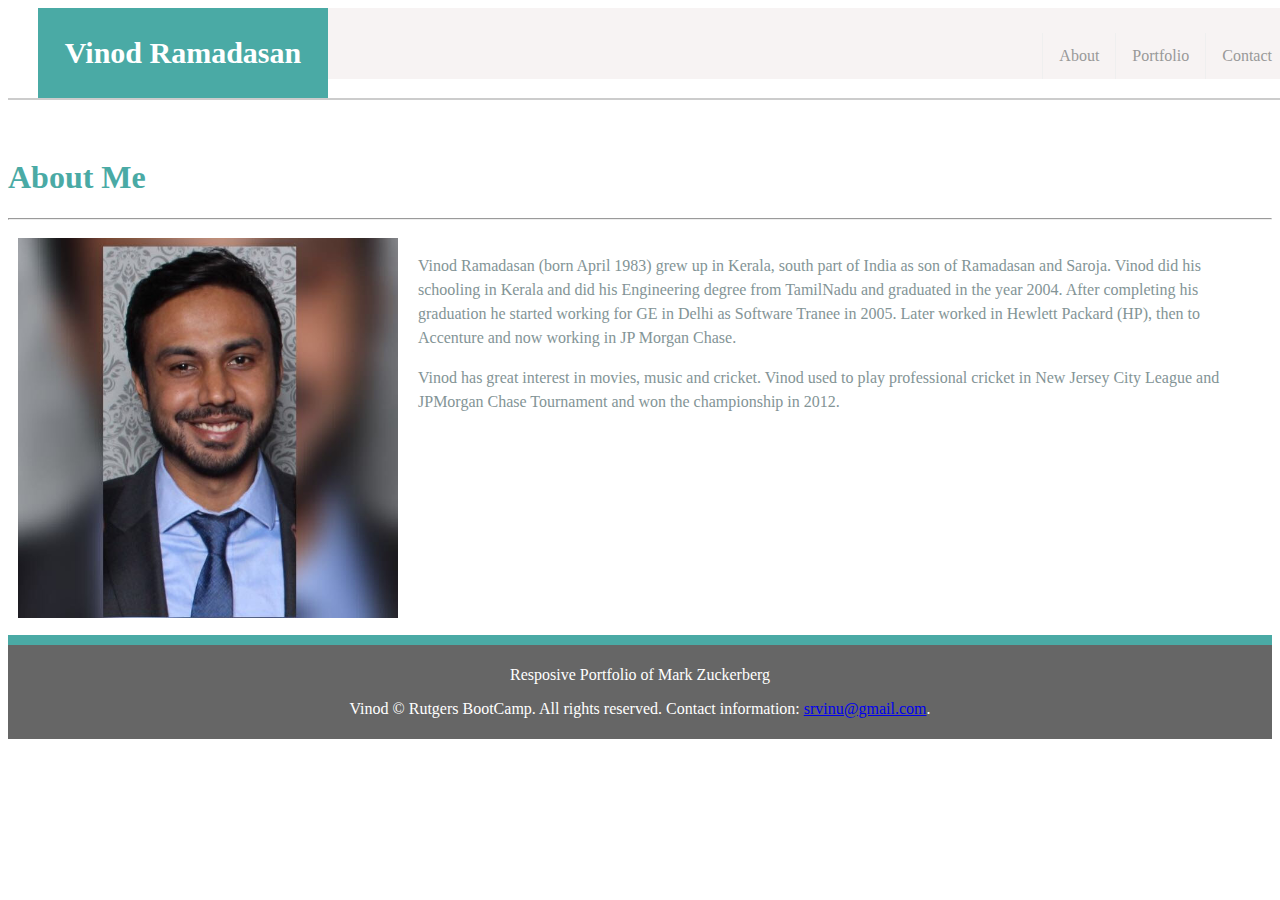
<file: index.html>
<!DOCTYPE html>
<html lang="en-us">
<link rel="stylesheet" href="css/style.css">
<meta name="viewport" content="width=device-width, initial-scale=1.0">
<title>Responsive Portfolio</title>
<body>
<div class="container-fluid">
  <div class="row">
    <div class="contain">
            <a href="index.html" id="logo">Vinod Ramadasan</a>
      <nav>
        <ul>
          <li><a href="contact.html">Contact</a></li>
          <li><a href="portfolio.html">Portfolio</a></li>
          <li><a href="index.html">About</a></li>
        </ul>
    </nav>
    </div>
</div>
</div>

<div id="main-container">
    <h1 style="color: #4aaaa5">About Me</h1>
    <hr>
</div>
<!-- <img style="width: 25%; height: auto" src="images/prof.jpg"> -->
<div class="grid-container1">
    <div class="grid-item">
        <img style="width: 100%; height: auto" src="images/prof.jpg">
    </div>
  <div class="grid-item">
    <p> Vinod Ramadasan (born April 1983) grew up in Kerala, south part of India as son of Ramadasan and Saroja. Vinod did his schooling in Kerala and did his Engineering degree from TamilNadu and graduated in the year 2004. After completing his graduation he started working for GE in Delhi as Software Tranee in 2005.  Later worked in Hewlett Packard (HP), then to Accenture and now working in JP Morgan Chase.</p>
    <p>Vinod has great interest in movies, music and cricket. Vinod used to play professional cricket in New Jersey City League and JPMorgan Chase Tournament and won the championship in 2012.</p>
  </div>
</div>
<footer>
    <p>Resposive Portfolio of Mark Zuckerberg</p>
    <p>Vinod  &copy Rutgers BootCamp. All rights reserved.  Contact information: <a href="srvinu@gmail.com">srvinu@gmail.com</a>.</p>
</footer>
</body>
</html>
</file>
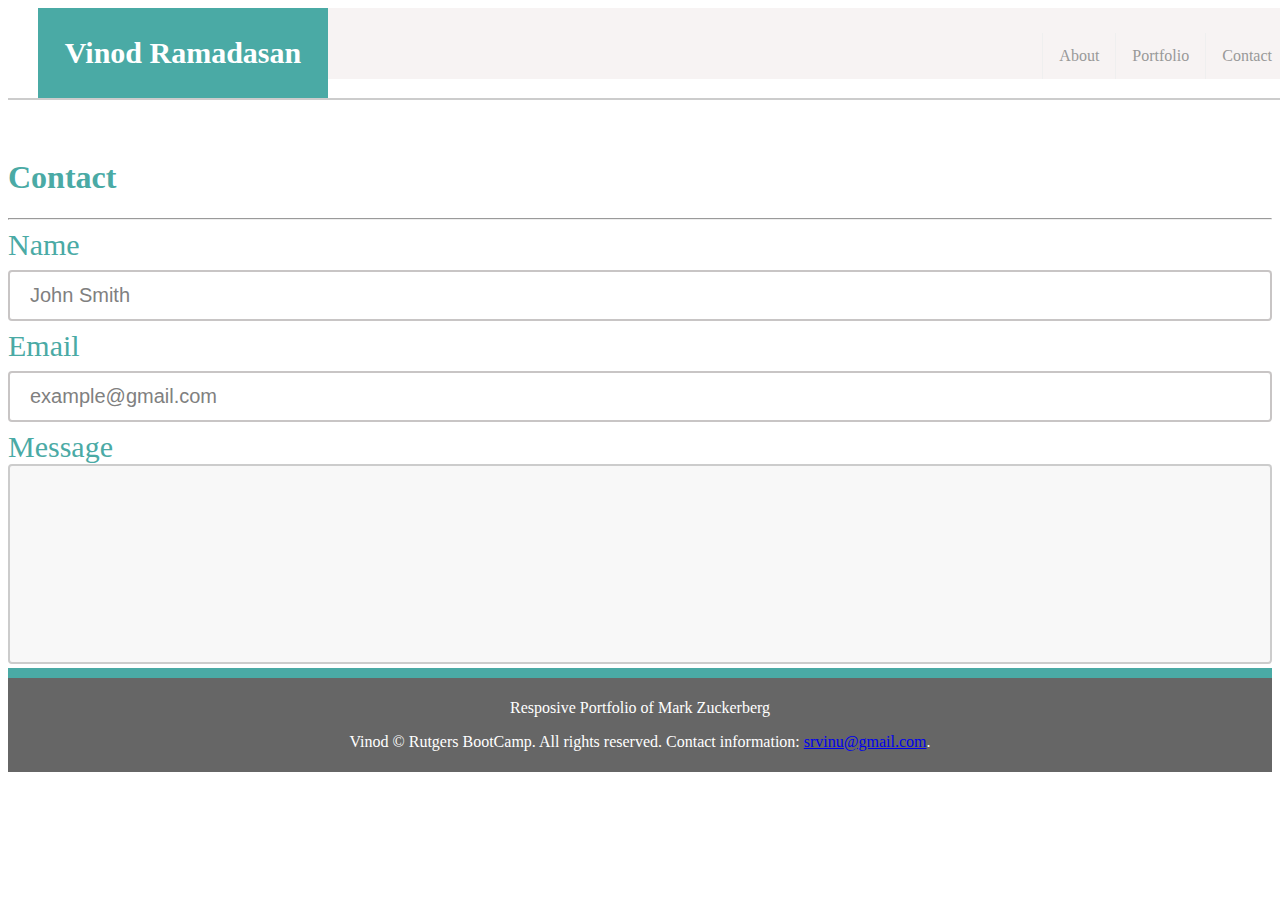
<file: contact.html>
<!DOCTYPE html>
<html lang="en-us">
<link rel="stylesheet" href="css/style.css">
<!-- <link rel="stylesheet" href="css/bootstrap.min.css"> -->

<title>Bootstrap Portfolio</title>
<body>
<div class="container-fluid">
  <div class="row">
    <div class="contain">
            <a href="index.html" id="logo">Vinod Ramadasan</a>
      <nav>
        <ul>
          <li><a href="contact.html">Contact</a></li>
          <li><a href="portfolio.html">Portfolio</a></li>
          <li><a href="index.html">About</a></li>
        </ul>
    </nav>
    </div>
</div>
</div>

<div id="main-container">
    <h1 style="color: #4aaaa5">Contact</h1>
    <hr>
    <form>
        <label style="font-size: 30px; color:#4aaaa5 "> Name</label>
        <input type="text" style="font-size: 20px; color:gray" value="John Smith">
        <label style="font-size: 30px; color:#4aaaa5 ">Email</label>
        <input type="text" style="font-size: 20px; color:gray" value="example@gmail.com">
        <label style="font-size: 30px; color:#4aaaa5 ">Message</label>
        <textarea> </textarea>

      </form>

</div>
<footer>
  <p>Resposive Portfolio of Mark Zuckerberg</p>
  <p>Vinod  &copy Rutgers BootCamp. All rights reserved.  Contact information: <a href="srvinu@gmail.com">srvinu@gmail.com</a>.</p>
</footer>
</body>
</html>
</file>
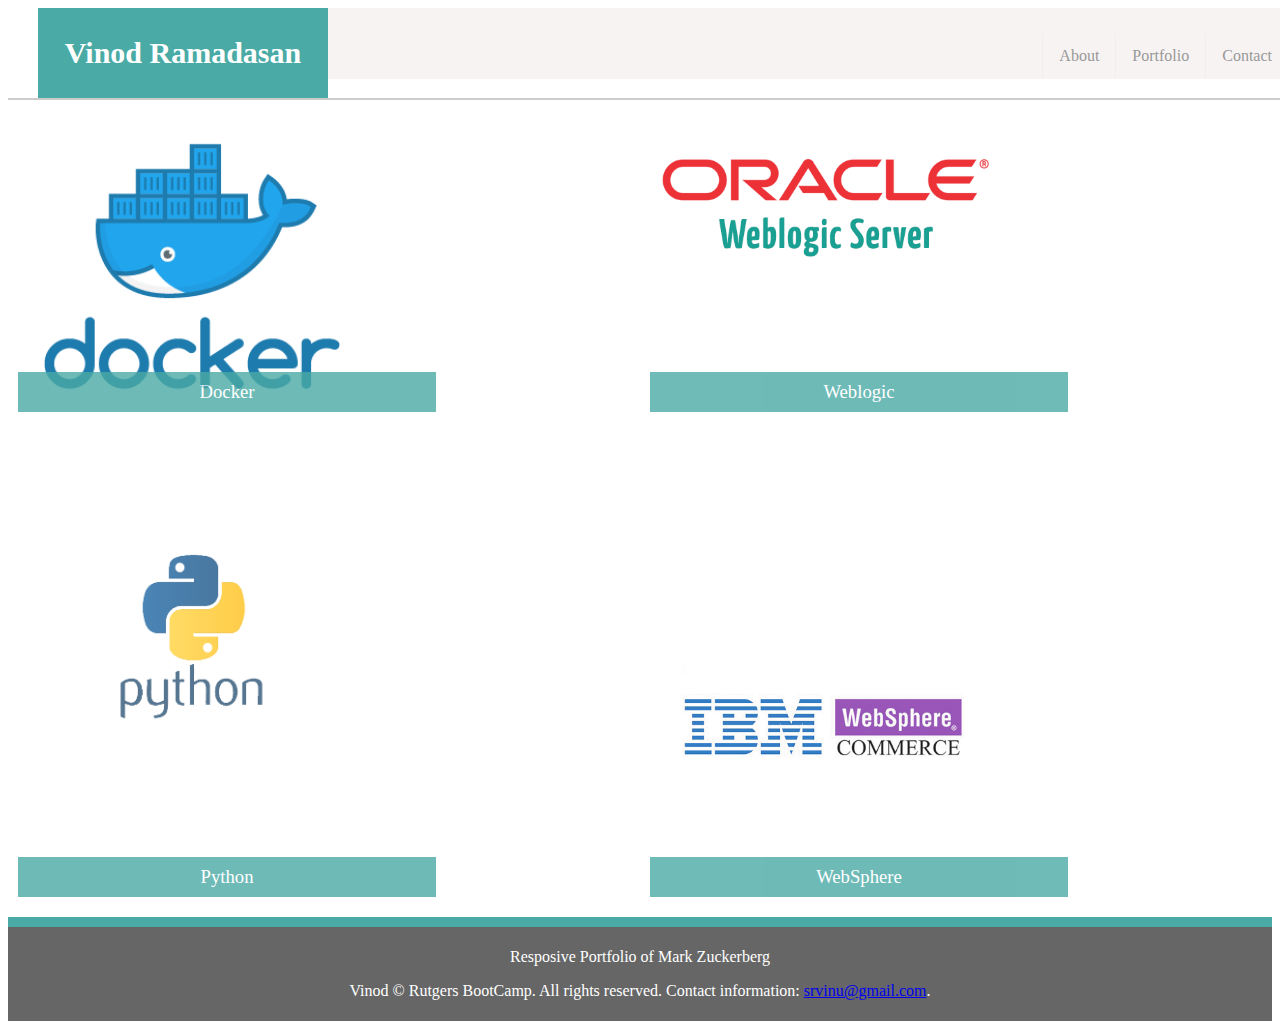
<file: portfolio.html>
<!DOCTYPE html>
<html lang="en-us">
<link rel="stylesheet" href="css/style.css">
<meta name="viewport" content="width=device-width, initial-scale=1.0">

<title>Responsive Portfolio</title>
<body>
<div class="container-fluid">
  <div class="row">
    <div class="contain">
            <a href="index.html" id="logo">Vinod Ramadasan</a>
      <nav>
        <ul>
          <li><a href="contact.html">Contact</a></li>
          <li><a href="portfolio.html">Portfolio</a></li>
          <li><a href="index.html">About</a></li>
        </ul>
    </nav>
    </div>
</div>
</div>

<div class="container-fluid">
    <div class="row">
        <div class="contain">
                  <a href="index.html" id="logo">Vinod Ramadasan</a>
            <nav>
              <ul>
                <li><a href="contact.html">Contact</a></li>
                <li><a href="portfolio.html">Portfolio</a></li>
                <li><a href="index.html">About</a></li>
              </ul>
          </nav>
        </div>
    </div>
</div>

<div class="grid-container2">
        <div class="work grid-item2">
            <img src="images/docker_facebook_share.png">
            <h3> Docker </h3>
        </div>
        <div class="work grid-item2">
            <img src="images/wls-feature-image-500-250.png">
            <h3> Weblogic </h3>
        </div>
        <div class="work grid-item2">
            <img src="images/Python-Logo-PNG-Image.png">
            <h3> Python </h3>
        </div>
        <div class="work grid-item2">
            <img src="images/ibm-websphere-commerce-logo-1024x1024.gif">
            <h3> WebSphere </h3>
        </div>

</div>




<footer>
        <p>Resposive Portfolio of Mark Zuckerberg</p>
        <p>Vinod  &copy Rutgers BootCamp. All rights reserved.  Contact information: <a href="srvinu@gmail.com">srvinu@gmail.com</a>.</p>
    </footer>
</body>
</html>
</file>
<file: css/style.css>
.contain {
  position: fixed;
  z-index: 99;
  width: 100%;
  margin: 0 0 30px;
  overflow: auto;
  color: #ffffff;
  background: #ffffff;
  border-bottom: 2px solid #cccccc;
}

#logo {
  float: left;
  width: 290px;
  height: 90px;
  font-family: Georgia, Times, "Times New Roman", serif;
  font-size: 30px;
  font-weight: 700;
  line-height: 90px;
  color: #ffffff;
  text-align: center;
  text-decoration: none;
  background: #4aaaa5;
  position: relative;
  left: 30px;
}
ul {
  list-style-type: none;
  margin: 0;
  padding: 0;
  overflow: hidden;
  background-color: #f7f3f3;
}

li {
  float: right;
  margin-top: 25px;
}

li a {
  display: block;
  color: #999;
  text-align: center;
  padding: 14px 16px;
  text-decoration: none;
  border-left: 1px solid #efefef;
}
#main-container {
  padding-top: 130px;
  min-height: calc(10vh - 70px);
}
.work {
  position: relative;
  float: left;
  width: 174px;

}

.work img {
  width: 200%;
  border: 0 none;
  opacity: 0.9;
  padding-top: 100px;
}

.work h3 {
  position: absolute;
  bottom: 20px;
  width: 200%;
  padding: 15px;
  margin-bottom: 0;
  font-weight: 300;
  line-height: 10px;
  color: #ffffff;
  text-align: center;
  background: #4aaaa5;
  border-bottom: 0;
  opacity: 0.8;
}

.container {
  padding-right: 15px;
  padding-left: 15px;
}


.grid-item {
  padding: 10px;
  font-size: 1rem;
  font-weight: 400;
  line-height: 1.5;
  color: #839496;
}
.grid-container1 {
  display: grid;
  grid-row-gap: 10px;
  grid-template-columns: 400px auto;
  padding: 0px;
}
.grid-container2 {
  display: grid;
  grid-row-gap: 10px;
  grid-template-columns: auto auto;
  padding: 0px;
}
.grid-item2 {
  padding: 10px;
  font-size: 1rem;
  font-weight: 400;
  line-height: 1.5;
  color: #839496;
}

footer {
  padding: 5px;
  background: #666;
  text-align: center;
  color: white;
  border-top-color: #4aaaa5;
  border-top-style: solid;
  border-top-width: 10px;
}

input[type=text]
 {
  width: 100%;
  padding: 12px 20px;
  margin: 8px 0;
  box-sizing: border-box;
  border: 2px solid rgba(121, 115, 115, 0.411);
  border-radius: 4px;
}
textarea {
  width: 100%;
  height: 200px;
  padding: 12px 20px;
  box-sizing: border-box;
  border: 2px solid #ccc;
  border-radius: 4px;
  background-color: #f8f8f8;
  resize: none;
}

@media only screen and (max-width: 640px) {
  #logo {
    width: 100%;
  }
  .contain{
    width: 100%;
  }
  ul {
    width: 100%;

  }
  li  {
    width: 100%;
    left: 25px;

  }
  .grid-container1 {
    width: 100%;
    display: contents;
  }

  #main-container {
    padding-top: 300px;
    min-height: calc(20vh - 70px);
  }

  .grid-container2 {
    width: 100%;
    grid-template-columns: 100%;
  }
  .work {
    padding-top: 300px;
    width: 70%;


  }


}

/* New Addition */
@media only screen and (max-width: 768px) {
  .work img {
    width: 90%;
}
.work h3 {
  width: 90%;
}
</file>
